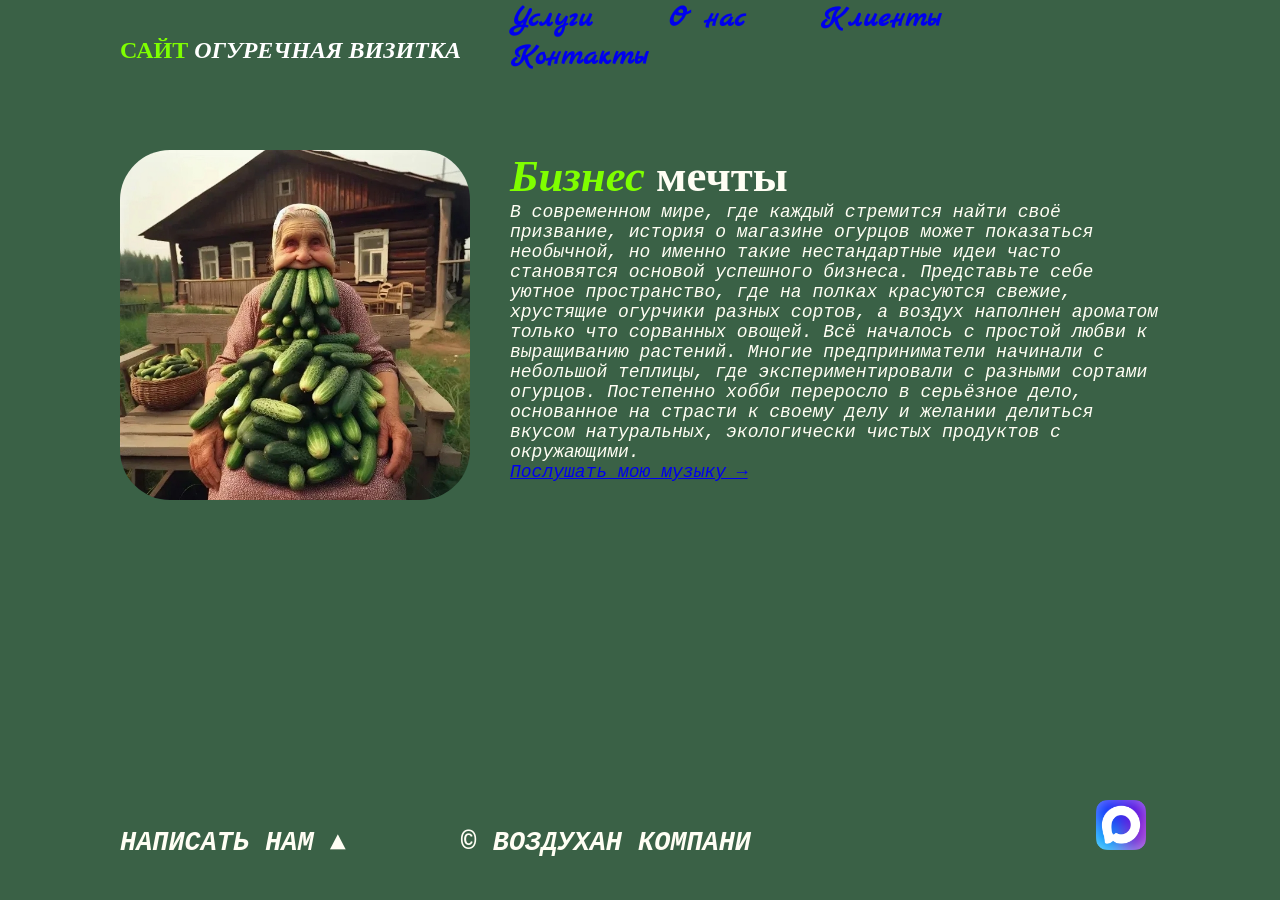
<file: siteee/sity_good/index.html>
<!DOCTYPE html>
<html lang="ru"></html>
<head>
    <link rel="stylesheet" href="css/style.css">
    <meta charset="UTF-8">
    <meta name="viewport" content="width=device-width, initial-scale=1.0">
    <title>Document</title>
    <link rel="preconnect" href="https://fonts.googleapis.com">
    <link rel="preconnect" href="https://fonts.gstatic.com" crossorigin>
    <link href="https://fonts.googleapis.com/css2?family=Marck+Script&display=swap" rel="stylesheet">
</head>
<body>
    <div id="wrapper">
        <header class="clearfix">
            <a href="index.html" id="logo"><span class="yellow">Сайт</span> <i>огуречная визитка</i></a>
            <nav id='mainnav'>
                <ul>
                    <li><a href="prichini.html">Услуги</a></li>
                    <li><a href="onas.html">О нас</a></li>
                    <li><a href="clients.html">Клиенты</a></li>
                    <li><a href="contact.html">Контакты</a></li>
                </ul>
            </nav>
        </header>
        <main>
            <img src="img/otic.jpg" class="main__img-float" alt="">
            <h1><span class="yellow"><i>Бизнес</i></span> мечты</h1>
            <p>В современном мире, где каждый стремится найти своё призвание, 
                история о магазине огурцов может показаться необычной, но именно
                такие нестандартные идеи часто становятся основой успешного бизнеса. 
                Представьте себе уютное пространство, где на полках красуются свежие, 
                хрустящие огурчики разных сортов, а воздух наполнен ароматом только что 
                сорванных овощей. 
                Всё началось с простой любви к выращиванию растений. 
                Многие предприниматели начинали с небольшой теплицы, 
                где экспериментировали с разными сортами огурцов. Постепенно 
                хобби переросло в серьёзное дело, основанное на страсти к своему делу 
                и желании делиться вкусом натуральных, экологически чистых продуктов с 
                окружающими.
            <p><a href="sound.html">Послушать мою музыку →</a></p>
        </main>
    </div>
    <footer>
        <p class="footer_block">Написать нам &#9650</p>
        <p class="footer_block">&copy; Воздухан компани</p>
        <div class="footer_icons">
            <a href='https://max.ru/' target="_blank">
            <img src="content/max_logo.png" class="footer_img" alt="">
            </a>
        </div>
    </footer>
</body>
</html>
</file>
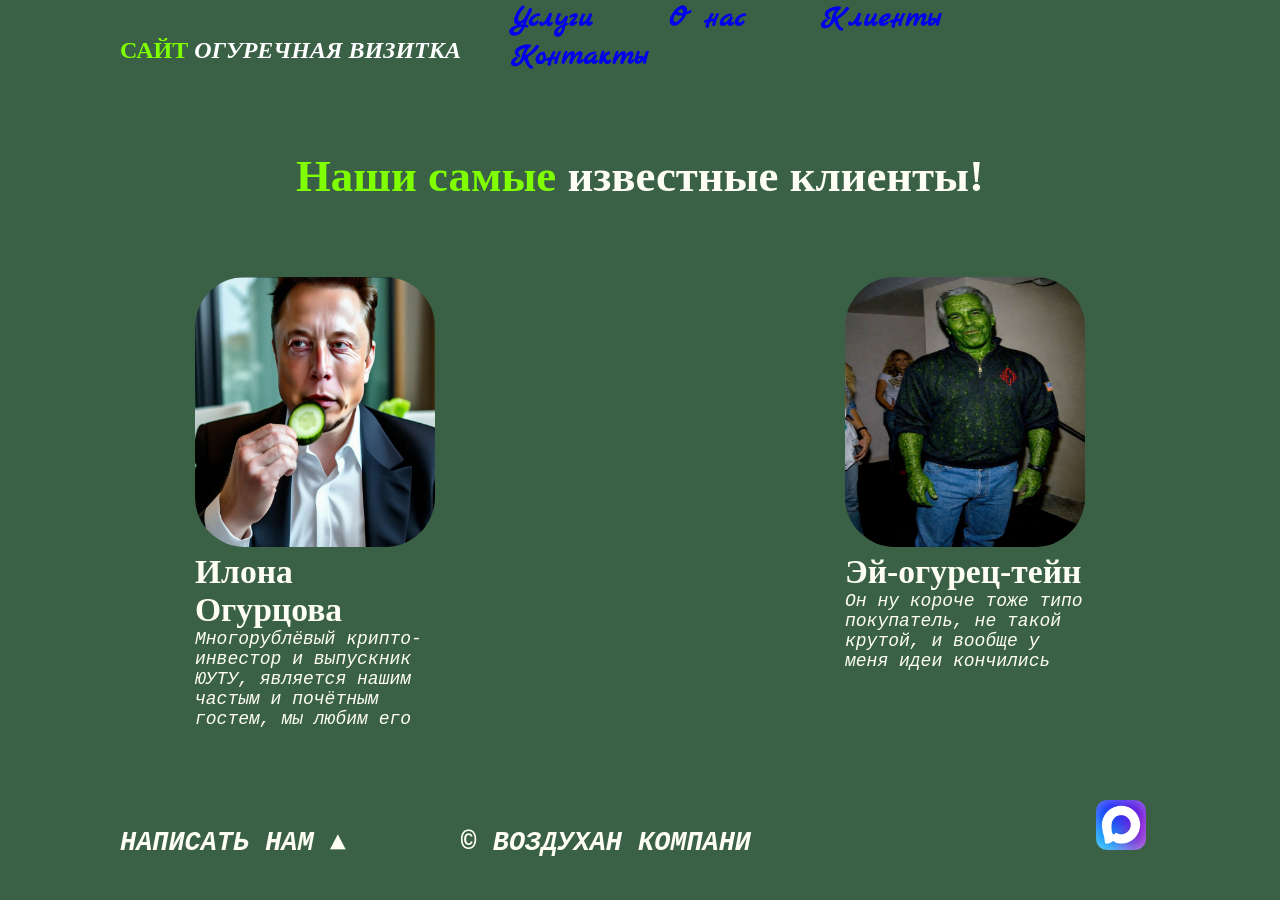
<file: siteee/sity_good/clients.html>
<!DOCTYPE html>
<html lang="ru"></html>
<head>
    <link rel="stylesheet" href="css/style.css">
    <meta charset="UTF-8">
    <meta name="viewport" content="width=device-width, initial-scale=1.0">
    <title>Document</title>
    <link rel="preconnect" href="https://fonts.googleapis.com">
    <link rel="preconnect" href="https://fonts.gstatic.com" crossorigin>
    <link href="https://fonts.googleapis.com/css2?family=Marck+Script&display=swap" rel="stylesheet">
</head>
</head>
<body>
    <div id="wrapper">
        <header>
            <a href="index.html" id="logo"><span class="yellow">Сайт</span> <i>огуречная визитка</i></a>
            <nav id='mainnav'>
                <ul>
                    <li><a href="prichini.html">Услуги</a></li>
                    <li><a href="onas.html">О нас</a></li>
                    <li><a href="clients.html">Клиенты</a></li>
                    <li><a href="contact.html">Контакты</a></li>
                </ul>
            </nav>
        </header>
        <main>
            <h1 class="clien_text"><span class="yellow">Наши самые</span> известные клиенты!</h1>
            <section class="services" class="clearfix">
                <article class="clien_item1">
                    <img src="content/7.jpg"  class="clien_img" alt="">  
                    <h2>Илона Огурцова</h2>
                    <p>Многорублёвый крипто-инвестор и выпускник ЮУТУ, является нашим частым и почётным гостем, мы любим его</p>
                </article>
                <article class="clien_item2" alt="">
                    <img src="content/8.jpg" class="clien_img" alt="">
                    <h2>Эй-огурец-тейн</h2>
                    <p>Он ну короче тоже типо покупатель, не такой крутой, и вообще у меня идеи кончились</p>
                </article>
            </section>
        </main>
    </div>
    <footer>
        <p class="footer_block">Написать нам &#9650</p>
        <p class="footer_block">&copy; Воздухан компани</p>
        <div class="footer_icons">
            <a href='https://max.ru/' target="_blank">
            <img src="content/max_logo.png" class="footer_img" alt="">
            </a>
        </div>
    </footer>
</body>
</html>
</file>
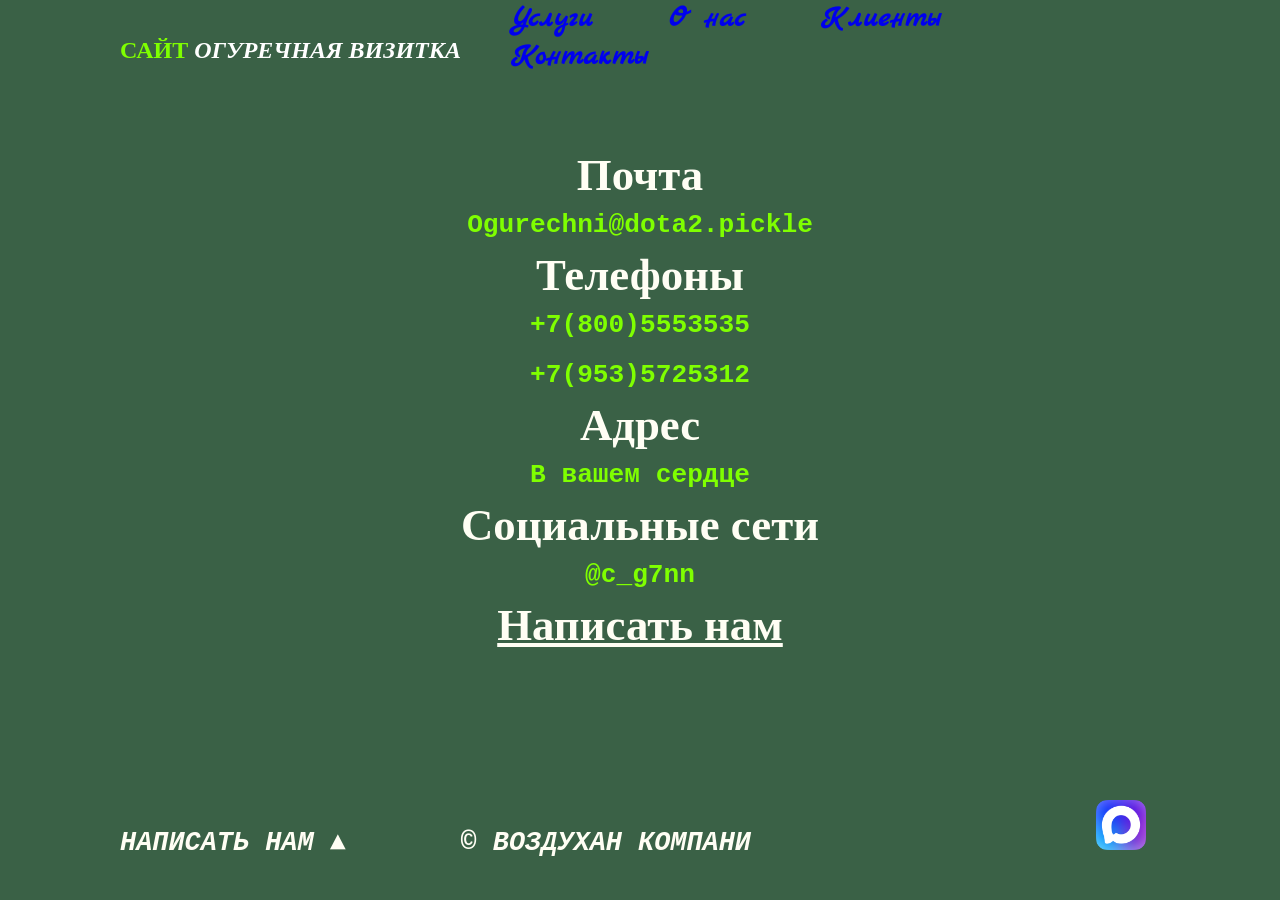
<file: siteee/sity_good/contact.html>
<!DOCTYPE html>
<html lang="ru"></html>
<head>
    <link rel="stylesheet" href="css/style.css">
    <meta charset="UTF-8">
    <meta name="viewport" content="width=device-width, initial-scale=1.0">
    <title>Document</title>
    <link rel="preconnect" href="https://fonts.googleapis.com">
    <link rel="preconnect" href="https://fonts.gstatic.com" crossorigin>
    <link href="https://fonts.googleapis.com/css2?family=Marck+Script&display=swap" rel="stylesheet">
</head>
</head>
<body>
    <div id="cont">
        <header>
            <a href="index.html" id="logo"><span class="yellow">Сайт</span> <i>огуречная визитка</i></a>
            <nav id='mainnav'>
                <ul>
                    <li><a href="prichini.html">Услуги</a></li>
                    <li><a href="onas.html">О нас</a></li>
                    <li><a href="clients.html">Клиенты</a></li>
                    <li><a href="contact.html">Контакты</a></li>
                </ul>
            </nav>
        </header>
        <main>
            <h1 class="cont_text">Почта</h1>
            <h3 class="cont_text">Ogurechni@dota2.pickle</h3>
            <h1 class="cont_text">Телефоны</h1>
            <h3 class="cont_text">+7(800)5553535</h3>
            <h3 class="cont_text">+7(953)5725312</h3>
            <h1 class="cont_text">Адрес</h1>
            <h3 class="cont_text">В вашем сердце</h3>
            <h1 class="cont_text">Социальные сети</h1>
            <h3 class="cont_text">@c_g7nn</h3>
            <h4 class="cont_text"> Написать нам</h4>
        </main>
    </div>
    <footer>
        <p class="footer_block">Написать нам &#9650</p>
        <p class="footer_block">&copy; Воздухан компани</p>
        <div class="footer_icons">
            <a href='https://max.ru/' target="_blank">
            <img src="content/max_logo.png" class="footer_img" alt="">
            </a>
        </div>
    </footer>
</body>
</html>
</file>
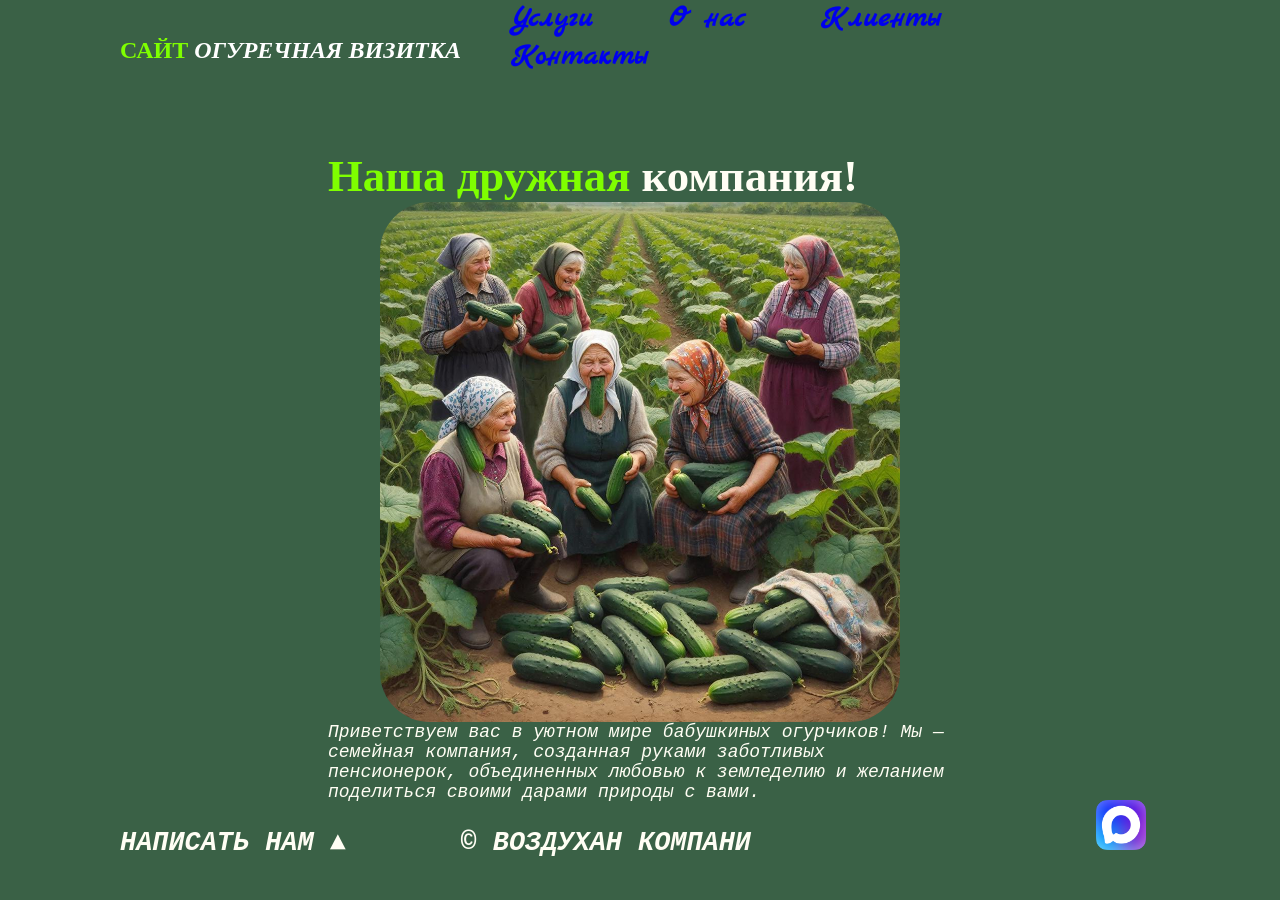
<file: siteee/sity_good/onas.html>
<!DOCTYPE html>
<html lang="ru"></html>
<head>
    <link rel="stylesheet" href="css/style.css">
    <meta charset="UTF-8">
    <meta name="viewport" content="width=device-width, initial-scale=1.0">
    <title>Document</title>
    <link rel="preconnect" href="https://fonts.googleapis.com">
    <link rel="preconnect" href="https://fonts.gstatic.com" crossorigin>
    <link href="https://fonts.googleapis.com/css2?family=Marck+Script&display=swap" rel="stylesheet">
</head>
</head>
<body>
    <div id="onas">
        <header>
            <a href="index.html" id="logo"><span class="yellow">Сайт</span> <i>огуречная визитка</i></a>
            <nav id='mainnav'>
                <ul>
                    <li><a href="prichini.html">Услуги</a></li>
                    <li><a href="onas.html">О нас</a></li>
                    <li><a href="clients.html">Клиенты</a></li>
                    <li><a href="contact.html">Контакты</a></li>
                </ul>
            </nav>
        </header>
        <main>
            <h1 class="onas_text"><span class="yellow">Наша дружная</span> компания!</h1>
            <img src="content/6.jpg" class="onas_moment" alt="">
            <p class="onas_text">Приветствуем вас в уютном мире бабушкиных огурчиков! Мы — семейная компания, созданная руками заботливых пенсионерок, 
                объединенных любовью к земледелию и желанием поделиться 
                своими дарами природы с вами.</p>
        </main>
    </div>
    <footer>
        <p class="footer_block">Написать нам &#9650</p>
        <p class="footer_block">&copy; Воздухан компани</p>
        <div class="footer_icons">
            <a href='https://max.ru/' target="_blank">
            <img src="content/max_logo.png" class="footer_img" alt="">
            </a>
        </div>
    </footer>
</body>
</html>
</file>
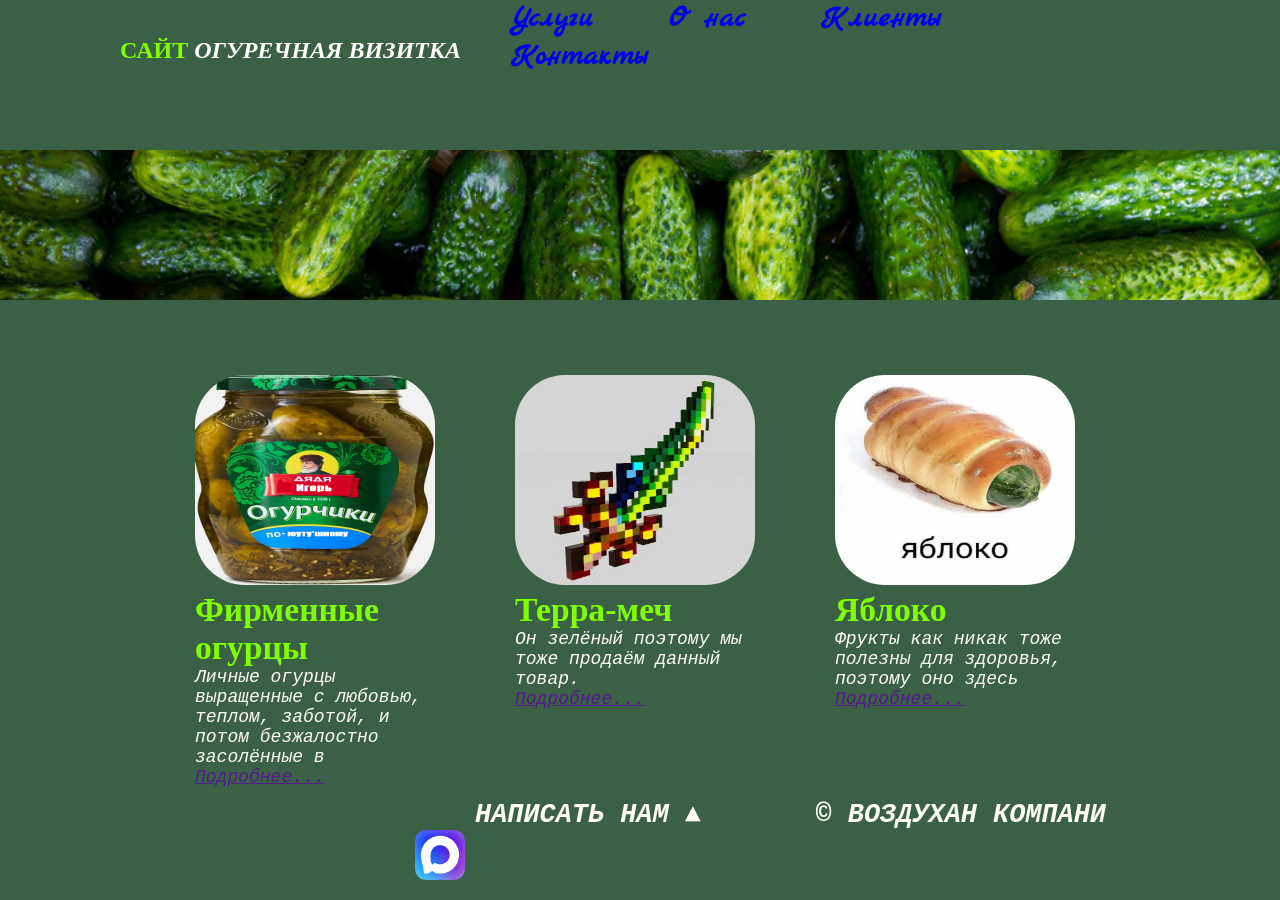
<file: siteee/sity_good/prichini.html>
<!DOCTYPE html>
<html lang="ru"></html>
<head>
    <link rel="stylesheet" href="css/style.css">
    <meta charset="UTF-8">
    <meta name="viewport" content="width=device-width, initial-scale=1.0">
    <title>Document</title>
    <link rel="preconnect" href="https://fonts.googleapis.com">
    <link rel="preconnect" href="https://fonts.gstatic.com" crossorigin>
    <link href="https://fonts.googleapis.com/css2?family=Marck+Script&display=swap" rel="stylesheet">
</head>
</head>
<body>
    <div id="wrapper">
        <header>
            <a href="index.html" id="logo"><span class="yellow">Сайт</span> <i>огуречная визитка</i></a>
            <nav id='mainnav'>
                <ul>
                    <li><a href="prichini.html">Услуги</a></li>
                    <li><a href="onas.html">О нас</a></li>
                    <li><a href="clients.html">Клиенты</a></li>
                    <li><a href="contact.html">Контакты</a></li>
                </ul>
            </nav>
        </header>
        <div id="panorama">
        </div>
        <main>
            <section class="services" class="clearfix">
                <article class="services__item">
                    <img src="content/3.png"  class="services_img" alt="">  
                    <h2><span class="yellow">Фирменные огурцы</span></h2>
                    <p>Личные огурцы выращенные с любовью, теплом, заботой, и потом безжалостно засолённые в</p>
                    <p class="red"><a href="">Подробнее...</a></p>
                </article>
                <article class="services__item"  class="services_img" alt="">
                    <img src="content/4.jpg" class="services_img" alt="">
                    <h2><span class="yellow">Терра-меч</span></h2>
                    <p>Он зелёный поэтому мы тоже продаём данный товар.</p>
                    <p class="red"><a href="">Подробнее...</a></p>
                </article>
                <article class="services__item">
                    <img src="content/5.png"  class="services_img" alt="">
                    <h2><span class="yellow">Яблоко</span></h2>
                    <p>Фрукты как никак тоже полезны для здоровья, поэтому оно здесь</p>
                    <p class="red"><a href="">Подробнее...</a></p>
                </article>
            </section>
        <h1 class="h1_invisible">Огуречные услуги</h1>
        </main>
    </div>
    <footer>
        <p class="footer_block">Написать нам &#9650</p>
        <p class="footer_block">&copy; Воздухан компани</p>
        <div class="footer_icons">
            <a href='https://max.ru/' target="_blank">
            <img src="content/max_logo.png" class="footer_img" alt="">
            </a>
        </div>
    </footer>
</body>
</html>
</file>
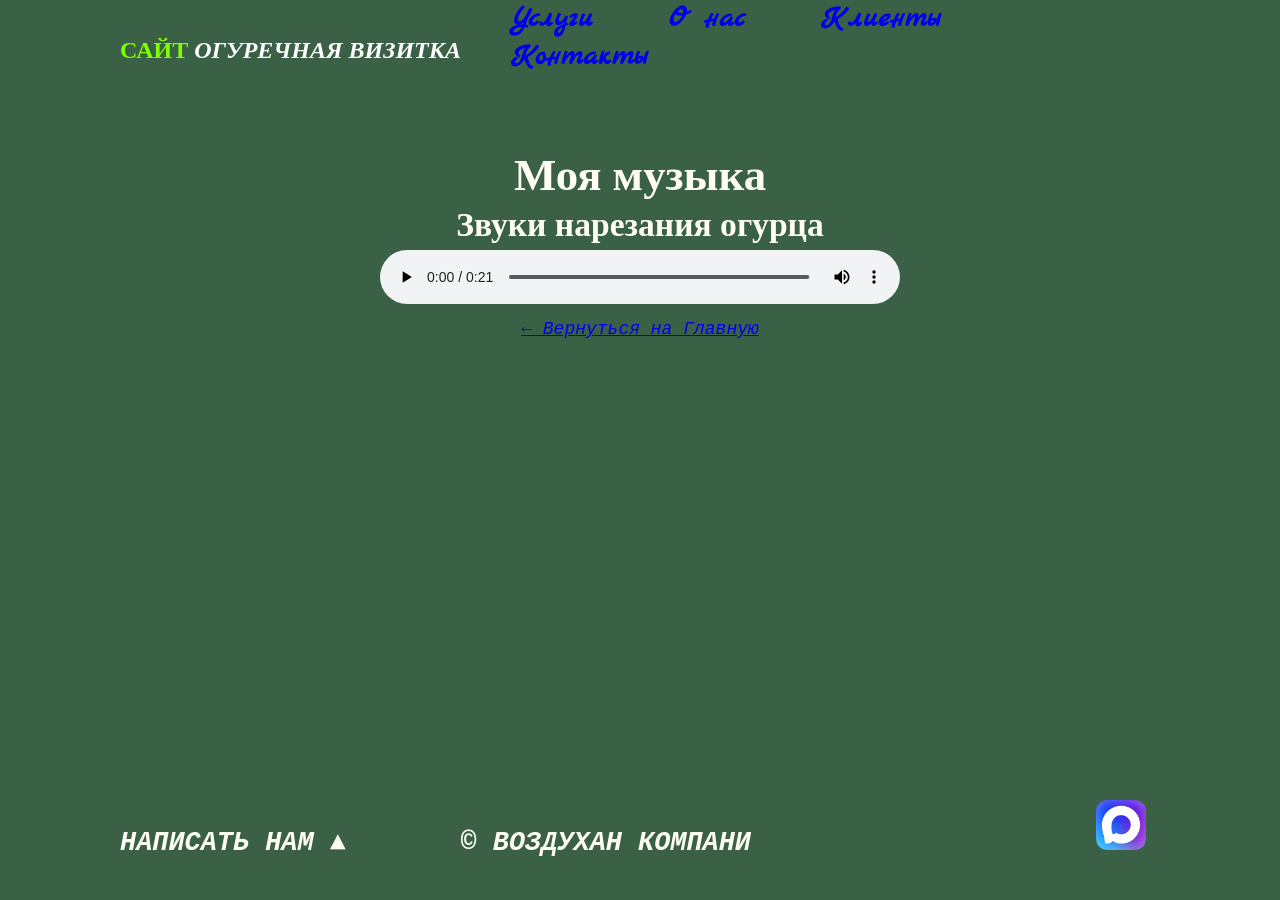
<file: siteee/sity_good/sound.html>
<!DOCTYPE html>
<html lang="ru"></html>
<head>
    <link rel="stylesheet" href="css/style.css">
    <meta charset="UTF-8">
    <meta name="viewport" content="width=, initial-scale=1.0">
    <title>Document</title>
    <link rel="preconnect" href="https://fonts.googleapis.com">
    <link rel="preconnect" href="https://fonts.gstatic.com" crossorigin>
    <link href="https://fonts.googleapis.com/css2?family=Marck+Script&display=swap" rel="stylesheet">
</head>
</head>
<body>
    <div id="wrapper">
        <header>
            <a href="index.html" id="logo"><span class="yellow">Сайт</span> <i>огуречная визитка</i></a>
            <nav id='mainnav'>
                <ul>
                    <li><a href="prichini.html">Услуги</a></li>
                    <li><a href="onas.html">О нас</a></li>
                    <li><a href="clients.html">Клиенты</a></li>
                    <li><a href="contact.html">Контакты</a></li>
                </ul>
            </nav>
        </header>
        <main>
            <h1 class="sound"> Моя музыка</h1>
            <h2 class="sound">Звуки нарезания огурца</h2>
            <audio controls loop class="sosound">
                <source src="audio/sound.mp3" type="audio/mpeg">
            </audio>
            <p class="sound"><a href="index.html">← Вернуться на Главную</a></p>
        </main>
    </div>
    <footer>
        <p class="footer_block">Написать нам &#9650</p>
        <p class="footer_block">&copy; Воздухан компани</p>
        <div class="footer_icons">
            <a href='https://max.ru/' target="_blank">
            <img src="content/max_logo.png" class="footer_img" alt="">
            </a>
        </div>
    </footer>
</body>
</html>
</file>
<file: siteee/sity_good/css/style.css>
*{
    margin:0;
    padding:0;
}
h1{
    font-family: Cambria, Cochin, Georgia, Times, 'Times New Roman', serif;
}
h2{
    font-family: Cambria, Cochin, Georgia, Times, 'Times New Roman', serif;
}
h3{
    font-family:'Courier New', Courier, monospace;
    color:chartreuse;
}
h4{
    font-family: Cambria, Cochin, Georgia, Times, 'Times New Roman', serif;
    text-decoration: underline;
    font-size: 200%;
}
p{
    font-family:'Courier New', Courier, monospace;
    font-style: italic;
    font-size:large;
    font-weight: lighter;
}
html,body {
    height:100%;
}
header,main,footer {
    border:black solid 1px;
    font-family: Cambria, Cochin, Georgia, Times, 'Times New Roman', serif;
    font-weight: bold;
    font-size: 140%;
}
#wrapper{
    min-height:100%;
    height:auto !important;
    height: 100%;
    width: 100%;
}
header{
    height: 150px;
    width: 1040px;
    margin: 0 auto;
    border:none;
}
main{
    padding: bottom 100px;
    width: 1040px;
    margin: 0 auto;
    border:none;
}
footer{
    margin: -100px auto 0;
    position: relative;
    height: 100px;
    width: 1040px;
    border:none;
}
body{
    background-color: rgb(58, 97, 70);
    color: #FFFEF4;
}
.main__img-float{
    width: 350px;
    margin-right: 40px;
    float:left;
    box-shadow: black; size: 50 px;
    border: #FFFEF4; size: 20 px;
    border-radius: 50px;
}
#panorama{
    width: 100%;
    height: 150px;
    background: url(../img/2.jpg) no-repeat center 70%;
    background-size: cover; height: 150px;
}
.services_img{
    width: 240px;
    background-size: cover; height: 210px;
    box-shadow: black; size: 50 px;
    border: #FFFEF4; size: 20 px;
    border-radius: 50px;
}
.services__item{
    margin: 40px;
    width: 240px;
    float: left;
}
.services{
    padding: 35px;
    border: 5px;
}
.clearfix{
    content:"";
    display: table;
    clear: both;
}
.h1_invisible{
    visibility: hidden;
}
#onas{
    width: 100%;
    height: 100%;
}
.onas_text{
    display: block;
    margin-left:auto;
    margin-right: auto;
    width: 60%;
}
.onas_moment{
     display: block;
     margin-left: auto;
     margin-right: auto;
     width: 50%;
     box-shadow: black; size: 50 px;
    border: #FFFEF4; size: 20 px;
    border-radius: 50px;
}
.cont_text{
     text-align: center;
     line-height: 50px;
}
#cont{
    width: 100%;
    height: 100%;
}
.clien_img{
    width: 240px;
    background-size: cover; height: 270px;
    box-shadow: black; size: 50 px;
    border: #FFFEF4; size: 20 px;
    border-radius: 50px;
}
.clien_text{
    text-align: center;
}
.clien_item1{
    margin: 40px;
    width: 240px;
    float: left;
}
.clien_item2{
    margin: 40px;
    width: 240px;
    float: right;
}
.sound{
    text-align: center;
    line-height: 50px;
}
.sosound{
    display: block;
    margin-left: auto;
    margin-right: auto;
    width: 50%;
}
#logo{
    text-transform: uppercase;
    text-decoration: none;
    color: #fff;
    font-weight: bold;
    line-height: 100px;
    font-size: 24px;
}
.yellow{
    color: chartreuse;
}
.footer_block{
    display: inline-block;
    width: 335px;
    text-transform: uppercase;
    font-size: larger;
    font-weight: 550;
}
.footer_icons{
    display: inline-block;
    width: 335px;
    text-align: right;
    margin-left: 10px;
}
.footer_img{
    width: 50px;
}
.red{
    color:forestgreen;
}
#logo{
    float:left;
}
#mainav ul{
    list-style: none;
    margin-top: 90px;
    padding-left: 0;
}
#mainnav li{
    display:inline;
}
#mainnav a {
    text-decoration: none;
    font-family: "Marck Script", cursive;
    font-size: 30px;
    margin: 20px;
    margin-left: 50px;
}
#mainnav a:hover{
    text-decoration: underline;
}
#mainnav li.active a{
    font-weight: bold;
}
</file>
